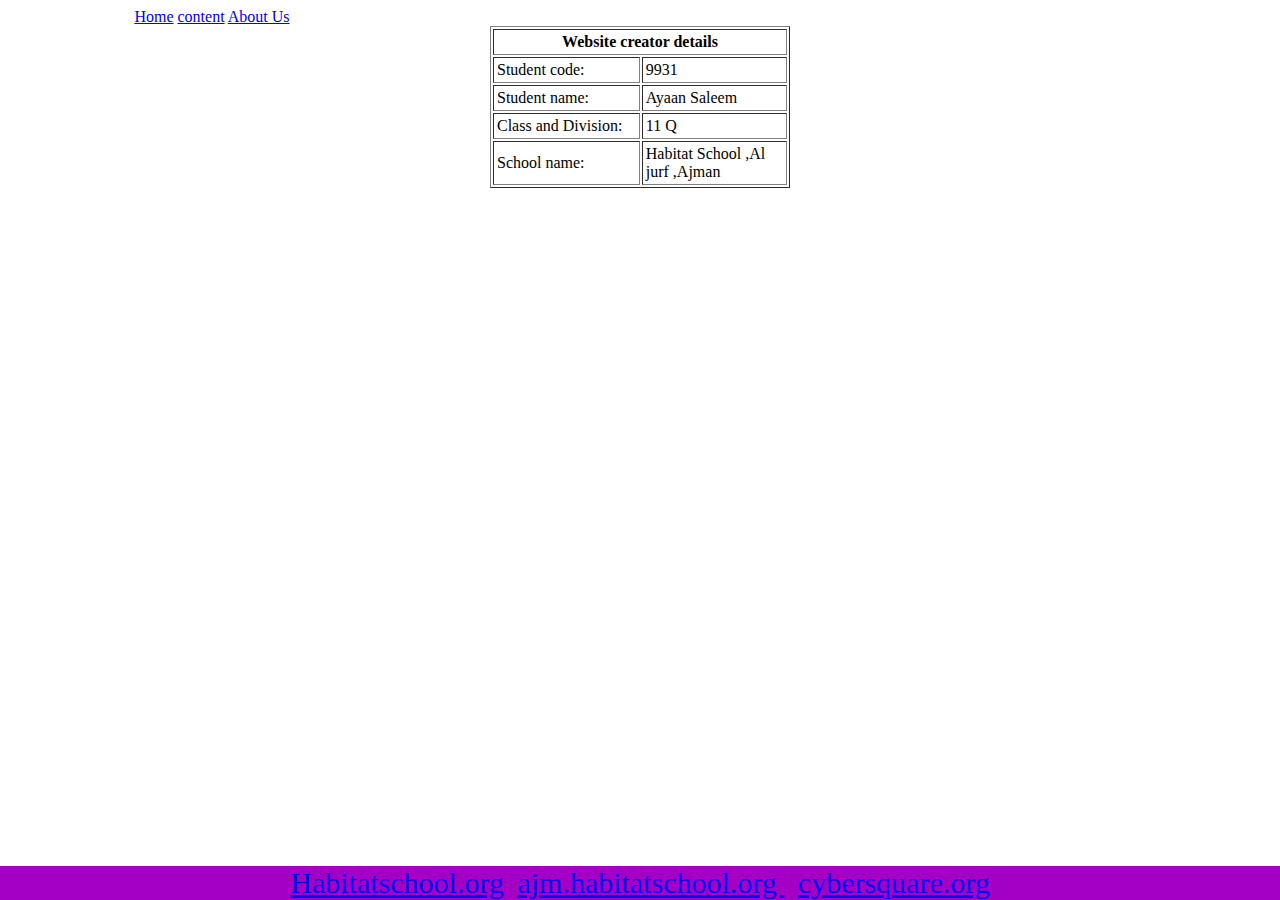
<file: about.html>
<!DOCTYPE html>
<html>
    <head>
        <title>About</title>
        <link rel="STYLESHEET" href="style.css">
    </head>
<body>
    <div class="container">
        <div class="topnav">
            <a href="index.html">Home</a>
            <a href="content.html">content</a>
            <a class="active" href="about.html">About Us</a>
        </div>
        
    </div>
    <table border="1" cellpadding="3" align="center" width="300">
        <tr>
            <th colspan="2">Website creator details</th>
        </tr>
        <tr>
            <td> Student code: </td>
            <td>9931 </td>
        </tr>
        <tr>
            <td>Student name: </td>
            <td>Ayaan Saleem </td>
            <tr>
                <td>Class and Division: </td>
                <td> 11 Q </td>
            </tr>
            <tr>
                <td> School name: </td>
                <td>Habitat School ,Al jurf ,Ajman </td>
            </tr>
            
        </tr>
    </table>
    <br><br><br><br><br><br>
    <div class="footer">
        
    <a href="https://habitatschool.org/"target ="blank"> Habitatschool.org</a>| <a href="https://ajm.habitatschool.org/" target ="blank">ajm.habitatschool.org </a>| <a href="https://cybersquare.org/" target ="blank">cybersquare.org </a> 
    </div>
</body>
</html>
</file>
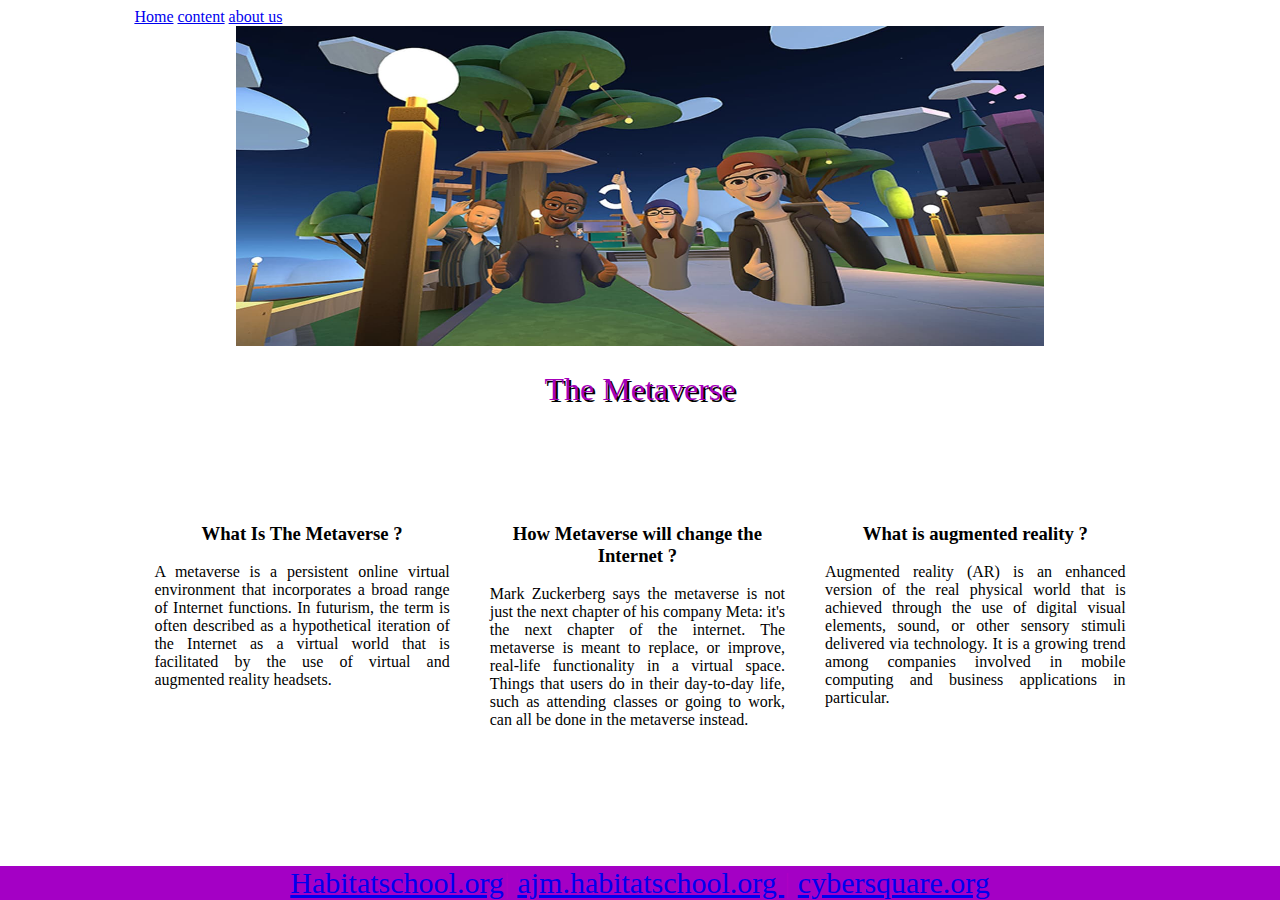
<file: content.html>
<!DOCTYPE html>
<html lang="en">
<head>
    <meta charset="UTF-8">
    <meta http-equiv="X-UA-Compatible" content="IE=edge">
    <meta name="viewport" content="width=device-width, initial-scale=1.0">    
    <title>Home Page</title>
    <link REL="STYLESHEET" HREF="style.css">
</head>
</html>
<div class="container">

    <div class="topnav">
    <a href="index.html"  >Home</a>
    <a href="content.html"   class="active">content</a>
    <a href="about.html">about us</a>
    </div>
<div>
    <center>
    <img src="banner3.png" alt="" width="80%" height="320" >
</center>
</div>
<h1 id="heading">The Metaverse</h1>

    
    <br><br><br>
    <div class="grid-container">
        <div class="grid-item">
            
             <h3>What Is The Metaverse ?</h3>
             <p>
                A metaverse is a persistent online virtual environment that incorporates a broad range of Internet functions. In futurism, the term is often described as a hypothetical iteration of the Internet as a virtual world that is facilitated by the use of virtual and augmented reality headsets.
             </p>
        </div>
        
    
        <div class="grid-item">
            <h3>How Metaverse will change the Internet ?</h3>
            <p>
                Mark Zuckerberg says the metaverse is not just the next chapter of his company Meta: it's the next chapter of the internet. The metaverse is meant to replace, or improve, real-life functionality in a virtual space. Things that users do in their day-to-day life, such as attending classes or going to work, can all be done in the metaverse instead.
            </p>

        </div>

        <div class="grid-item">
            <h3>What is augmented reality ?</h3>
            <p>
                Augmented reality (AR) is an enhanced version of the real physical world that is achieved through the use of digital visual elements, sound, or other sensory stimuli delivered via technology. It is a growing trend among companies involved in mobile computing and business applications in particular.

            </p>
        </div>
    </div>
        
    </div>
    <div class="footer">
        
    <a href="https://habitatschool.org/"target ="blank"> Habitatschool.org</a>| <a href="https://ajm.habitatschool.org/" target ="blank">ajm.habitatschool.org </a>| <a href="https://cybersquare.org/" target ="blank">cybersquare.org </a> 
    </div>
</file>
<file: style.css>
.footer{
 position: fixed;
 left: 0;
 bottom: 0;
 width: 100%;
 background-color: rgb(164, 0, 197);
 color: rgb(173, 0, 196);
 text-align: center;
 font-size: 30px;
}


.grid-container{
    display: grid;
    grid-template-columns: auto auto auto;
}


.grid-item{
    border: 0px solid rgba(0, 0, 0, 0.8);
    padding: 20px;
    text-align: left;
    color: black;
    text-align: justify;
}
#heading{
    text-transform: capitalize;
    color: rgb(164, 0, 185);
    text-shadow: 2px 2px black;
    font-weight: normal;
    text-align: center;
}

.grid-item:hover{
    background-color: rgb(255, 255, 255);
}


#paradiv{
    width: 28%;
    margin-left: 36%;
    background-color: #ffffff;
    color: rgb(255, 255, 255);
    border-top-left-radius: 30px;
    border-bottom-right-radius: 30px;
    padding: 1% 1%;
}

#para{
    text-align: justify;
    width: 300px;
}


h3{
    text-align: center;
}

figure, figcaption{
    text-align: center;
} 

.container{
    padding-left: 10%;
    padding-right: 10%;
}

td{
    width: 150px;
}
</file>
